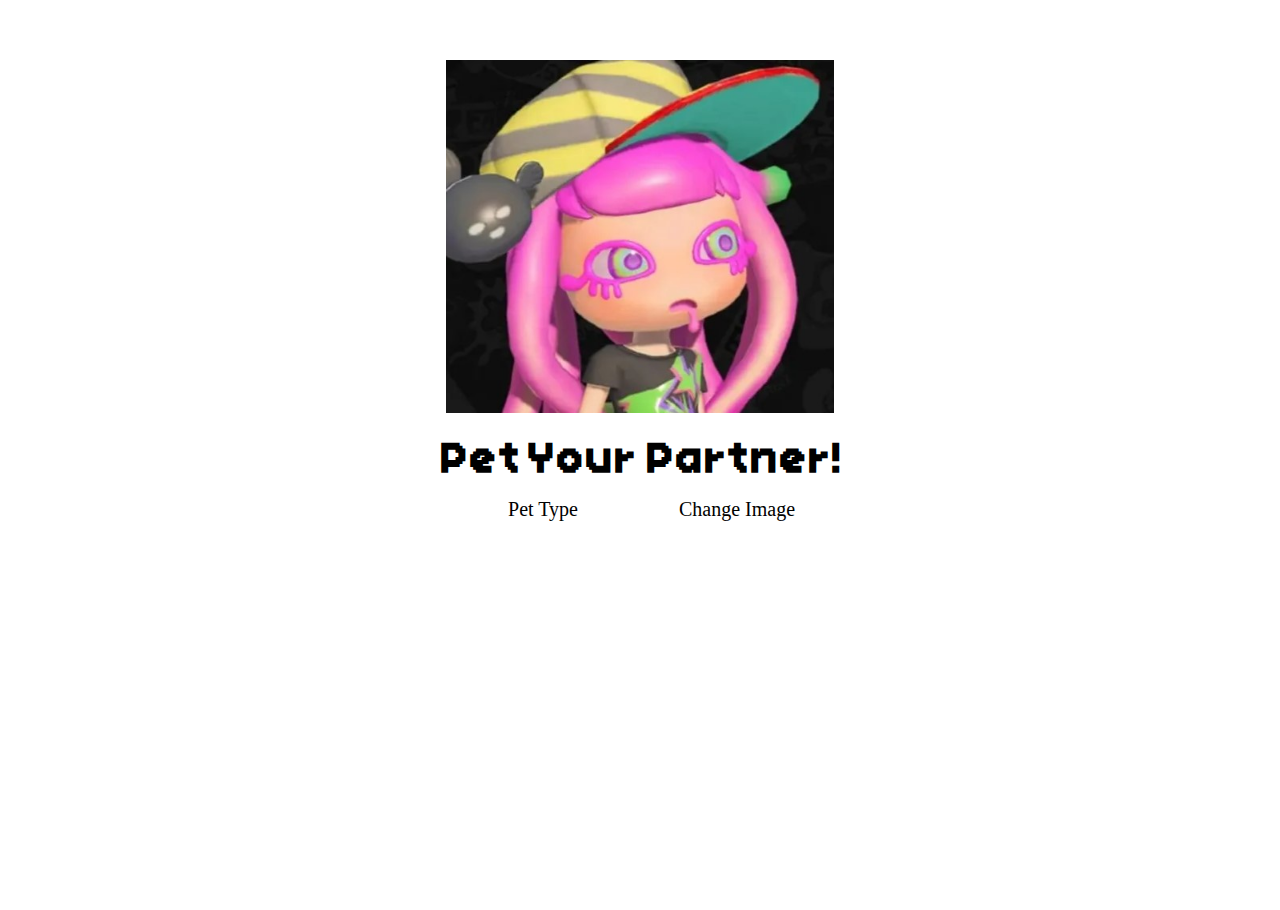
<file: pages/misc/index.html>
<!DOCTYPE html>
<html lang="pt-br">
<head>
    <meta charset="UTF-8">
    <meta name="viewport" content="width=device-width, initial-scale=1.0">
    <link id="style" rel="stylesheet" href="/styles/pages/pet.css">
    <link id="style" rel="stylesheet" href="/styles/main_style.css">
    <title>Boyfriend Pet</title>
</head>
<body>
    
    <div class="content pet-content">
        <div class="pet-div" id="pet-div">
            <img src="img/hand.gif" id="hand-img" class="hand">
        </div>

        <h1 class="pet-title">Pet Your Partner!</h1>

        <div class="pet-buttons">
            <button id="pet-type">Pet Type</button>
            <button id="change-img">Change Image</button>
        </div>

    </div>

</body>
    <script type="module" src="/scripts/pages/pet.js"></script>
</html>
</file>
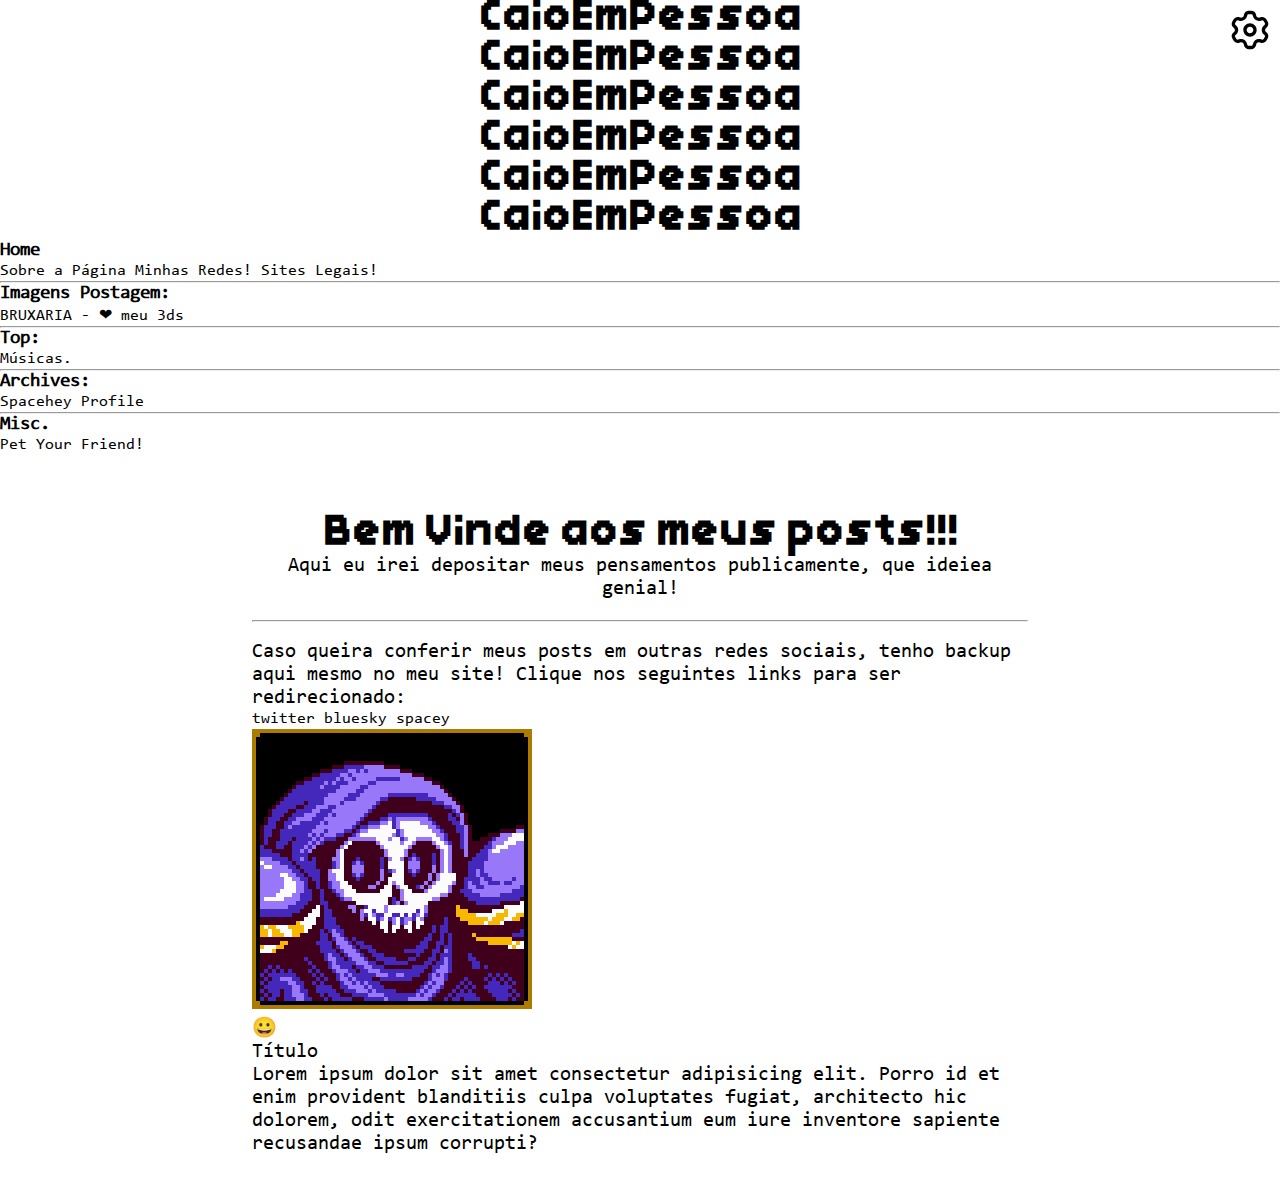
<file: pages/text-posts/index.html>
<!DOCTYPE html>
<html lang="pt-br" id="html">
<head>

    <meta charset="UTF-8">
    <meta name="viewport" content="width=device-width, initial-scale=1.0">
    <link id="style" rel="stylesheet" href="/styles/main_style.css">
    <title>WebCaioEmPessoa</title>

    <!-- CARD THINGS  -->
    <!-- Primary Meta Tags -->
    <meta name="title" content="WebCaioEmPessoa" />
    <meta name="author" content="CaioEmPessoa">
    <meta name="description" content="SITE MUITO LEGAL DO CAIOEMPESSOA!!" />
    
    <!-- Open Graph -->
    <meta property="og:site_name" content="WebCaioEmPessoa">
    <meta property="og:type" content="website" />
    <meta property="og:url" content="https://caioempessoa.netlify.app/" />
    <meta property="og:title" content="WebCaioEmPessoa" />
    <meta property="og:description" content="SITE MUITO LEGAL DO CAIOEMPESSOA!!" />
    <meta property="og:image" content="https://caioempessoa.netlify.app/src/imgs/banner.png" />

    <!-- Twitter -->
    <meta property="twitter:card" content="summary_large_image" />
    <meta property="twitter:url" content="https://caioempessoa.netlify.app/" />
    <meta property="twitter:title" content="WebCaioEmPessoa" />
    <meta property="twitter:description" content="SITE MUITO LEGAL DO CAIOEMPESSOA!!" />
    <meta property="twitter:image" content="https://caioempessoa.netlify.app/src/imgs/banner.png" />
    <!-- END CARD THINGS  -->

</head>
<body id="body">
    
    <div class="constants">
        <div class="top-right-constants">
            <button id="change-theme-btn" class="change-theme-btn">
              <svg width="32px" height="32px">
                <path d="M16 .5C7.4.5.5 7.4.5 16S7.4 31.5 16 31.5 31.5 24.6 31.5 16 24.6.5 16 .5zm0 28.1V3.4C23 3.4 28.6 9 28.6 16S23 28.6 16 28.6z" />
              </svg>
            </button>
    
            <button class="config-icon" id="config-btn">
                <svg width="40px" height="40px" viewBox="0 0 24 24" fill="none" stroke="var(--border)"><g stroke-width="0"></g><g stroke-linecap="round" stroke-linejoin="round" stroke="#CCCCCC" stroke-width="0.72"></g><g> <path fill-rule="evenodd" clip-rule="evenodd" d="M12.0002 8C9.79111 8 8.00024 9.79086 8.00024 12C8.00024 14.2091 9.79111 16 12.0002 16C14.2094 16 16.0002 14.2091 16.0002 12C16.0002 9.79086 14.2094 8 12.0002 8ZM10.0002 12C10.0002 10.8954 10.8957 10 12.0002 10C13.1048 10 14.0002 10.8954 14.0002 12C14.0002 13.1046 13.1048 14 12.0002 14C10.8957 14 10.0002 13.1046 10.0002 12Z" fill="#000000"></path> <path fill-rule="evenodd" clip-rule="evenodd" d="M11.2867 0.5C9.88583 0.5 8.6461 1.46745 8.37171 2.85605L8.29264 3.25622C8.10489 4.20638 7.06195 4.83059 6.04511 4.48813L5.64825 4.35447C4.32246 3.90796 2.83873 4.42968 2.11836 5.63933L1.40492 6.83735C0.67773 8.05846 0.954349 9.60487 2.03927 10.5142L2.35714 10.7806C3.12939 11.4279 3.12939 12.5721 2.35714 13.2194L2.03927 13.4858C0.954349 14.3951 0.67773 15.9415 1.40492 17.1626L2.11833 18.3606C2.83872 19.5703 4.3225 20.092 5.64831 19.6455L6.04506 19.5118C7.06191 19.1693 8.1049 19.7935 8.29264 20.7437L8.37172 21.1439C8.6461 22.5325 9.88584 23.5 11.2867 23.5H12.7136C14.1146 23.5 15.3543 22.5325 15.6287 21.1438L15.7077 20.7438C15.8954 19.7936 16.9384 19.1693 17.9553 19.5118L18.3521 19.6455C19.6779 20.092 21.1617 19.5703 21.8821 18.3606L22.5955 17.1627C23.3227 15.9416 23.046 14.3951 21.9611 13.4858L21.6432 13.2194C20.8709 12.5722 20.8709 11.4278 21.6432 10.7806L21.9611 10.5142C23.046 9.60489 23.3227 8.05845 22.5955 6.83732L21.8821 5.63932C21.1617 4.42968 19.678 3.90795 18.3522 4.35444L17.9552 4.48814C16.9384 4.83059 15.8954 4.20634 15.7077 3.25617L15.6287 2.85616C15.3543 1.46751 14.1146 0.5 12.7136 0.5H11.2867ZM10.3338 3.24375C10.4149 2.83334 10.7983 2.5 11.2867 2.5H12.7136C13.2021 2.5 13.5855 2.83336 13.6666 3.24378L13.7456 3.64379C14.1791 5.83811 16.4909 7.09167 18.5935 6.38353L18.9905 6.24984C19.4495 6.09527 19.9394 6.28595 20.1637 6.66264L20.8771 7.86064C21.0946 8.22587 21.0208 8.69271 20.6764 8.98135L20.3586 9.24773C18.6325 10.6943 18.6325 13.3057 20.3586 14.7523L20.6764 15.0186C21.0208 15.3073 21.0946 15.7741 20.8771 16.1394L20.1637 17.3373C19.9394 17.714 19.4495 17.9047 18.9905 17.7501L18.5936 17.6164C16.4909 16.9082 14.1791 18.1618 13.7456 20.3562L13.6666 20.7562C13.5855 21.1666 13.2021 21.5 12.7136 21.5H11.2867C10.7983 21.5 10.4149 21.1667 10.3338 20.7562L10.2547 20.356C9.82113 18.1617 7.50931 16.9082 5.40665 17.6165L5.0099 17.7501C4.55092 17.9047 4.06104 17.714 3.83671 17.3373L3.1233 16.1393C2.9058 15.7741 2.97959 15.3073 3.32398 15.0186L3.64185 14.7522C5.36782 13.3056 5.36781 10.6944 3.64185 9.24779L3.32398 8.98137C2.97959 8.69273 2.9058 8.2259 3.1233 7.86067L3.83674 6.66266C4.06106 6.28596 4.55093 6.09528 5.0099 6.24986L5.40676 6.38352C7.50938 7.09166 9.82112 5.83819 10.2547 3.64392L10.3338 3.24375Z" fill="#000000"></path> </g></svg>
            </button>
        </div>
        
        <button class="side-menu-btn" id="side-menu-btn">
          <svg width="30" height="30">
            <path d="M0,5 30,5 M0,14 30,14 M0,23 30,23">
          </svg>
        </button>

        <div class="all-div" id="all-div"></div>
        
        <div w3-include-html="/pages/snippets/side-menu.html"></div>
        
    </div>

    <div class="content posts-content">

        <div class="posts-main-about">
            <h1 class="posts-title">Bem Vinde aos meus posts!!!</h1>
            <p style="text-align: center;">Aqui eu irei depositar meus pensamentos publicamente, que ideiea genial!</p>
            <br><hr><br>
            <p>Caso queira conferir meus posts em outras redes sociais, tenho backup aqui mesmo no meu site! Clique nos seguintes links para ser redirecionado:</p>
            
            <div class="text-post-about-socials">
                <a href="#">twitter</a>
                <a href="#">bluesky</a>
                <a href="#">spacey</a>
            </div>
        </div>

        <div class="posts">
            <div class="post">
                <div class="post-heading">

                    <img src="/src/imgs/pfp/NecroIcon.png" alt="pfp of my current mood">

                    <div class="post-title">
                        <p class="post-emote">😀</p>
                        <p class="post-title">Título</p>
                    </div>

                </div>

                <div class="post-content">
                    <p class="post-text">
                        Lorem ipsum dolor sit amet consectetur adipisicing elit. Porro id et enim provident blanditiis culpa voluptates fugiat, architecto hic dolorem, odit exercitationem accusantium eum iure inventore sapiente recusandae ipsum corrupti?
                    </p>
                </div>
            </div>
        </div>

    </div>
    
</body>
    <script type="module" src="/scripts/main_script.js"></script>
</html>
</file>
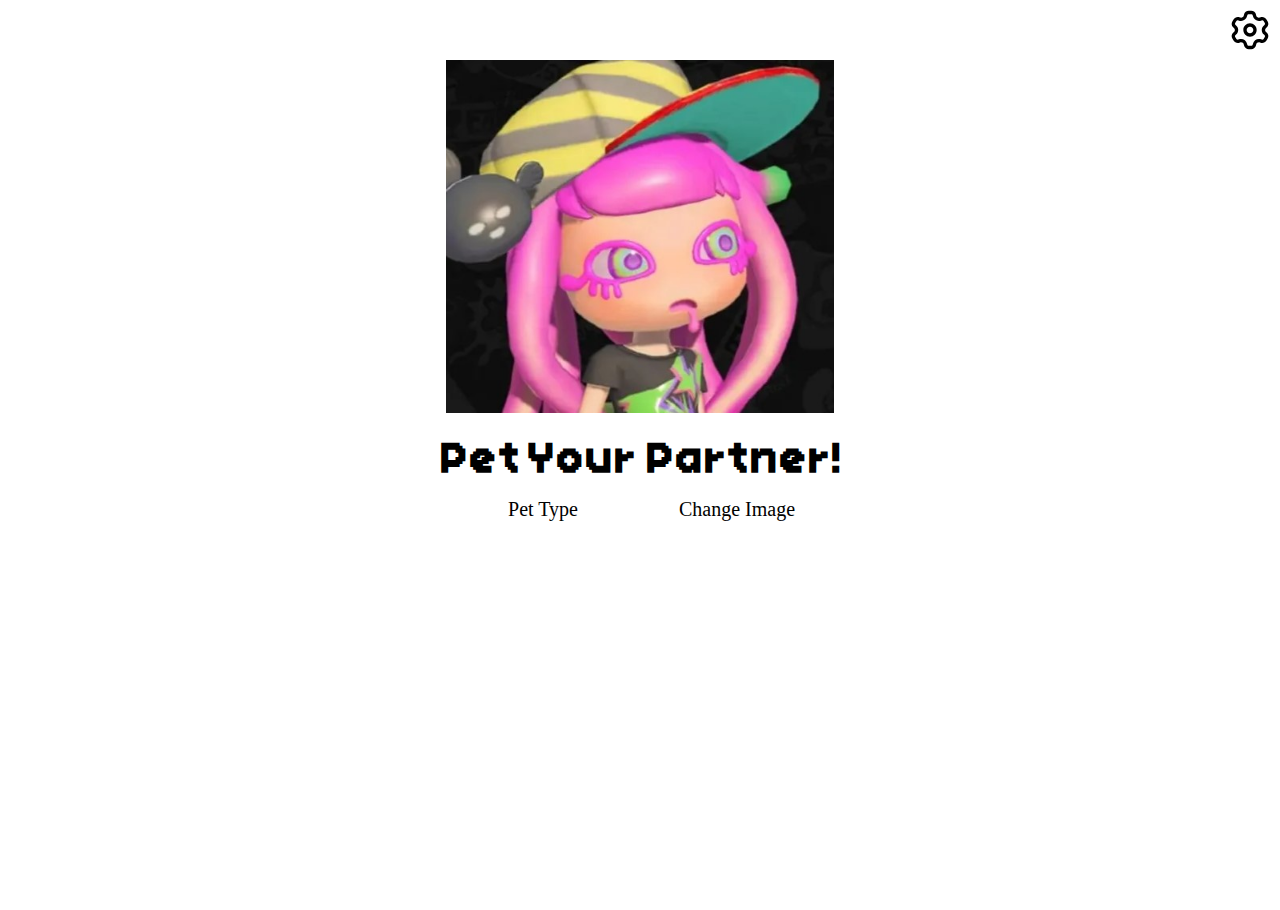
<file: pages/misc/pet-friend/index.html>
<!DOCTYPE html>
<html lang="pt-br">
<head>
    <meta charset="UTF-8">
    <meta name="viewport" content="width=device-width, initial-scale=1.0">
    <link id="style" rel="stylesheet" href="/styles/pages/pet.css">
    <link id="style" rel="stylesheet" href="/styles/main_style.css">
    <title>Boyfriend Pet</title>
</head>
<body>
    
    <div class="constants">
        <div class="top-right-constants">
            <button id="change-theme-btn" class="change-theme-btn">
              <svg width="32px" height="32px">
                <path d="M16 .5C7.4.5.5 7.4.5 16S7.4 31.5 16 31.5 31.5 24.6 31.5 16 24.6.5 16 .5zm0 28.1V3.4C23 3.4 28.6 9 28.6 16S23 28.6 16 28.6z" />
              </svg>
            </button>
    
            <button class="config-icon" id="config-btn">
                <svg width="40px" height="40px" viewBox="0 0 24 24" fill="none" stroke="var(--border)"><g stroke-width="0"></g><g stroke-linecap="round" stroke-linejoin="round" stroke="#CCCCCC" stroke-width="0.72"></g><g> <path fill-rule="evenodd" clip-rule="evenodd" d="M12.0002 8C9.79111 8 8.00024 9.79086 8.00024 12C8.00024 14.2091 9.79111 16 12.0002 16C14.2094 16 16.0002 14.2091 16.0002 12C16.0002 9.79086 14.2094 8 12.0002 8ZM10.0002 12C10.0002 10.8954 10.8957 10 12.0002 10C13.1048 10 14.0002 10.8954 14.0002 12C14.0002 13.1046 13.1048 14 12.0002 14C10.8957 14 10.0002 13.1046 10.0002 12Z" fill="#000000"></path> <path fill-rule="evenodd" clip-rule="evenodd" d="M11.2867 0.5C9.88583 0.5 8.6461 1.46745 8.37171 2.85605L8.29264 3.25622C8.10489 4.20638 7.06195 4.83059 6.04511 4.48813L5.64825 4.35447C4.32246 3.90796 2.83873 4.42968 2.11836 5.63933L1.40492 6.83735C0.67773 8.05846 0.954349 9.60487 2.03927 10.5142L2.35714 10.7806C3.12939 11.4279 3.12939 12.5721 2.35714 13.2194L2.03927 13.4858C0.954349 14.3951 0.67773 15.9415 1.40492 17.1626L2.11833 18.3606C2.83872 19.5703 4.3225 20.092 5.64831 19.6455L6.04506 19.5118C7.06191 19.1693 8.1049 19.7935 8.29264 20.7437L8.37172 21.1439C8.6461 22.5325 9.88584 23.5 11.2867 23.5H12.7136C14.1146 23.5 15.3543 22.5325 15.6287 21.1438L15.7077 20.7438C15.8954 19.7936 16.9384 19.1693 17.9553 19.5118L18.3521 19.6455C19.6779 20.092 21.1617 19.5703 21.8821 18.3606L22.5955 17.1627C23.3227 15.9416 23.046 14.3951 21.9611 13.4858L21.6432 13.2194C20.8709 12.5722 20.8709 11.4278 21.6432 10.7806L21.9611 10.5142C23.046 9.60489 23.3227 8.05845 22.5955 6.83732L21.8821 5.63932C21.1617 4.42968 19.678 3.90795 18.3522 4.35444L17.9552 4.48814C16.9384 4.83059 15.8954 4.20634 15.7077 3.25617L15.6287 2.85616C15.3543 1.46751 14.1146 0.5 12.7136 0.5H11.2867ZM10.3338 3.24375C10.4149 2.83334 10.7983 2.5 11.2867 2.5H12.7136C13.2021 2.5 13.5855 2.83336 13.6666 3.24378L13.7456 3.64379C14.1791 5.83811 16.4909 7.09167 18.5935 6.38353L18.9905 6.24984C19.4495 6.09527 19.9394 6.28595 20.1637 6.66264L20.8771 7.86064C21.0946 8.22587 21.0208 8.69271 20.6764 8.98135L20.3586 9.24773C18.6325 10.6943 18.6325 13.3057 20.3586 14.7523L20.6764 15.0186C21.0208 15.3073 21.0946 15.7741 20.8771 16.1394L20.1637 17.3373C19.9394 17.714 19.4495 17.9047 18.9905 17.7501L18.5936 17.6164C16.4909 16.9082 14.1791 18.1618 13.7456 20.3562L13.6666 20.7562C13.5855 21.1666 13.2021 21.5 12.7136 21.5H11.2867C10.7983 21.5 10.4149 21.1667 10.3338 20.7562L10.2547 20.356C9.82113 18.1617 7.50931 16.9082 5.40665 17.6165L5.0099 17.7501C4.55092 17.9047 4.06104 17.714 3.83671 17.3373L3.1233 16.1393C2.9058 15.7741 2.97959 15.3073 3.32398 15.0186L3.64185 14.7522C5.36782 13.3056 5.36781 10.6944 3.64185 9.24779L3.32398 8.98137C2.97959 8.69273 2.9058 8.2259 3.1233 7.86067L3.83674 6.66266C4.06106 6.28596 4.55093 6.09528 5.0099 6.24986L5.40676 6.38352C7.50938 7.09166 9.82112 5.83819 10.2547 3.64392L10.3338 3.24375Z" fill="#000000"></path> </g></svg>
            </button>
        </div>
        
        <button class="side-menu-btn" id="side-menu-btn">
          <svg width="30" height="30">
            <path d="M0,5 30,5 M0,14 30,14 M0,23 30,23">
          </svg>
        </button>
        
      </div>

    <div class="content pet-content">
        <div class="pet-div" id="pet-div">
            <img src="img/hand.gif" id="hand-img" class="hand">
        </div>

        <h1 class="pet-title">Pet Your Partner!</h1>

        <div class="pet-buttons">
            <button id="pet-type" class="disabled">Pet Type</button>

            <button id="change-img">Change Image</button>
        </div>

        <input type="file" id="fileInput" style="visibility: hidden;">

    </div>

</body>
    <script type="module" src="/scripts/pages/pet.js"></script>
</html>
</file>
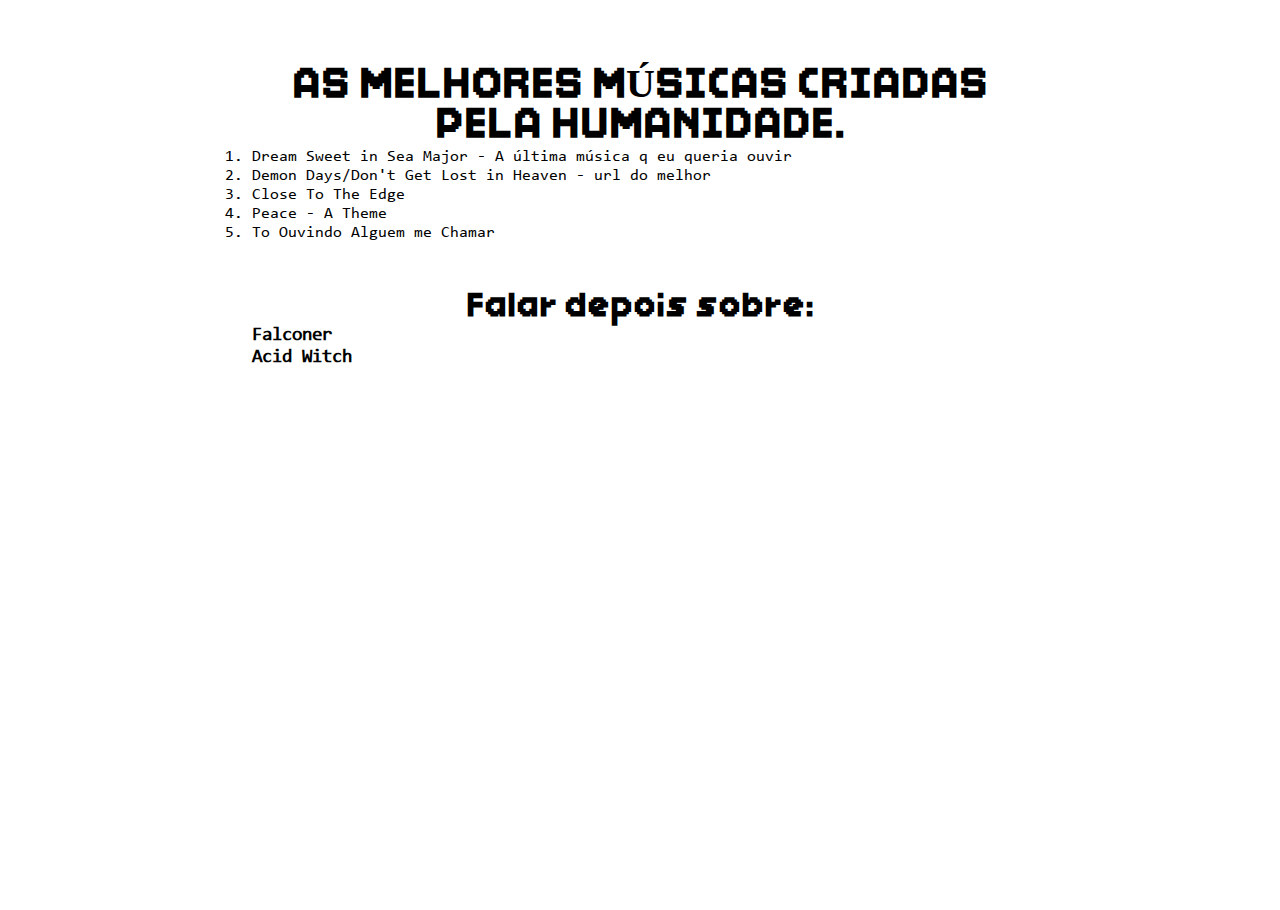
<file: pages/top-musicas.html>
<!DOCTYPE html>
<html lang="pt-br">
<head>
    <meta charset="UTF-8">
    <link id="style" rel="stylesheet" href="/styles/main_style.css">
    <title>WebCaioEmPessoa</title>
</head>
<body>
    
    <div class="content">
        <div>
            <h1>AS MELHORES MÚSICAS CRIADAS PELA HUMANIDADE.</h1>
            <ol>
                <li>Dream Sweet in Sea Major - A última música q eu queria ouvir</li>
                <li>Demon Days/Don't Get Lost in Heaven - url do melhor</li>
                <li>Close To The Edge</li>
                <li>Peace - A Theme</li>
                <li>To Ouvindo Alguem me Chamar</li>
            </ol>
        </div>
        
        <div class="in-depth">
            <h2>Falar depois sobre: </h2>
                <h3>Falconer</h3>
                <h3>Acid Witch</h3>
        </div>

        <style>
            .in-depth {
                margin-top: 50px;
            }
        </style>
    </div>
    
</body>
    <script type="module" src="/scripts/main_script.js"></script>
</html>
</file>
<file: styles/pages/pet.css>
.pet-content {
    text-align: center;
}

.pet-div {
    width: 50%;
    height: auto;
    margin: auto;
    padding: auto;
    
    cursor: grab;
    user-select: none;
    
    aspect-ratio: 1.1;
    background-size: cover;
}

.hand {
    visibility: hidden;
    width: 80%;
    height: auto;
}

.pet-title {
    margin-top: 30px;
}

.pet-buttons {
    width: 50%;
    margin: 5px auto;
    display: flex;
    justify-content: space-around;
}

.pet-buttons button {
    padding: 5px 0px;
    margin: 5px 20px;
    width: 100%;
    border-radius: 5px;
    background-color: var(--second-background);
    border: solid 1px var(--border);
}

.pet-buttons button:hover {
    background-color: var(--hover);
}
</file>
<file: styles/main_style.css>
@import url(base/general.css);
@import url(base/reusables.css);

@import url(pages/index.css);
</file>
